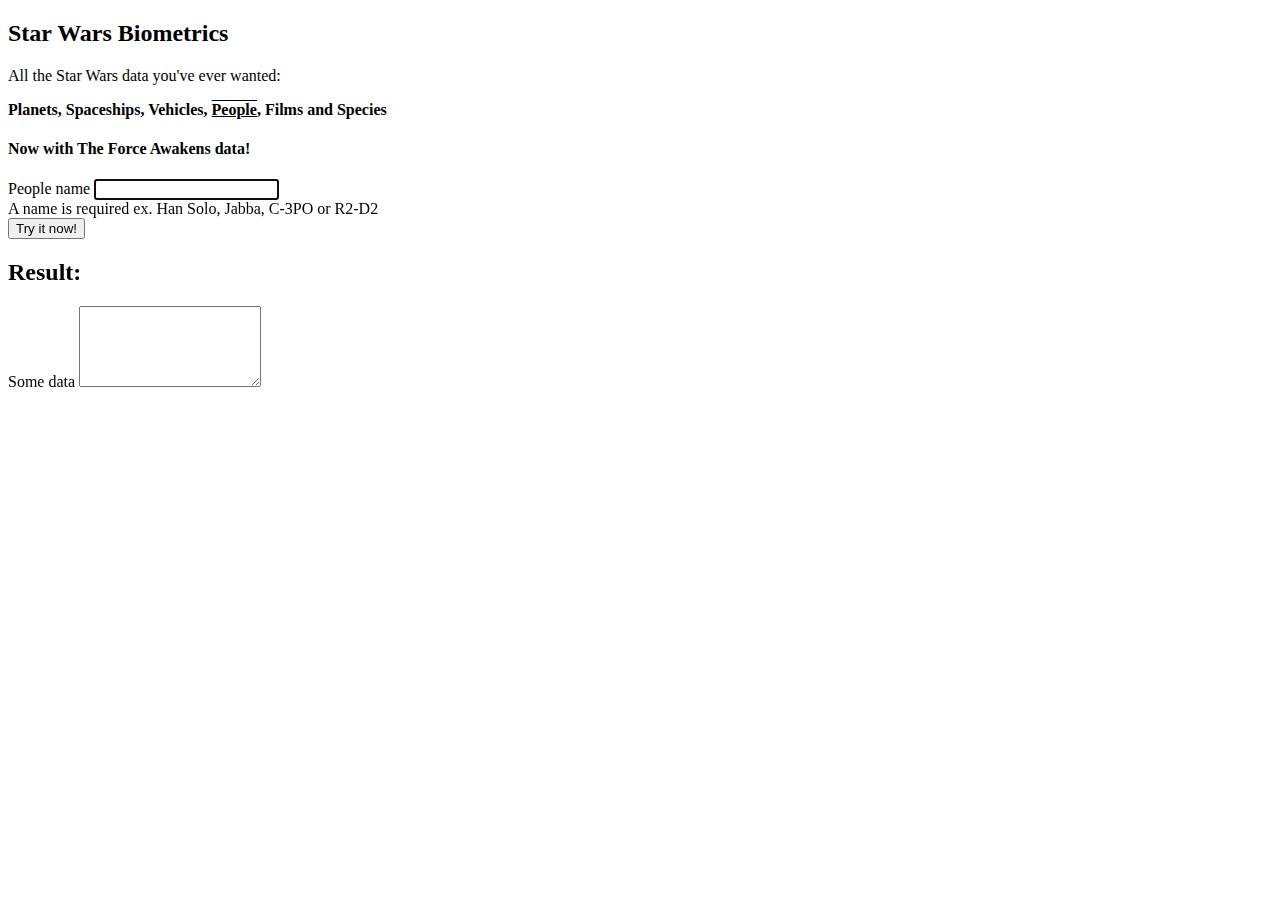
<file: index.html>
<!DOCTYPE html>
<html lang="en">

<head>
    <meta charset="UTF-8">
    <meta http-equiv="X-UA-Compatible" content="IE=edge">
    <meta name="viewport" content="width=device-width, initial-scale=1.0">
    <title>Star Wars Biometrics</title>
    <link href="https://cdn.jsdelivr.net/npm/bootstrap@5.0.2/dist/css/bootstrap.min.css" rel="stylesheet"
        integrity="sha384-EVSTQN3/azprG1Anm3QDgpJLIm9Nao0Yz1ztcQTwFspd3yD65VohhpuuCOmLASjC" crossorigin="anonymous">
    <link rel="stylesheet" href="css/custom.css">
</head>

<body>
    <noscript>You need to enable JavaScript to run this app.</noscript>

    
        
        <div class="container">
            <h2>Star Wars Biometrics</h2>
            <p>All the Star Wars data you've ever wanted:</p>
            <p>
                <b>Planets, Spaceships, Vehicles, <span>People</span>, Films and Species</b>
            </p>
            <h4>Now with The Force Awakens data!</h4>
            <div id="infoProgress"></div>
            <form id="frm1" class="needs-validation" novalidate>
                <div class="mb-3">
                    <div class="mb-3">
                        <label for="peopleName" class="form-label">People name</label>
                        <input type="text" class="form-control" id="peopleName" placeholder="" value="" required
                            autofocus>
                        <div class="invalid-feedback">
                            A name is required ex. Han Solo, Jabba, C-3PO or R2-D2
                        </div>
                        <button id="btn1" class="btn btn-outline-dark">Try it now!</button>
                    </div>
                    <h2>Result:</h2>
                    <div class="mb-3">
                        <label for="commentTextArea" class="form-label">Some data</label>
                        <textarea class="form-control" id="commentTextArea" rows="5"></textarea>
                    </div>
                </div>

            </form>
        </div>
  

    <script src="https://cdn.jsdelivr.net/npm/bootstrap@5.0.2/dist/js/bootstrap.bundle.min.js"
        integrity="sha384-MrcW6ZMFYlzcLA8Nl+NtUVF0sA7MsXsP1UyJoMp4YLEuNSfAP+JcXn/tWtIaxVXM"
        crossorigin="anonymous"></script>
    <script src="js/script.js"></script>
    <script src="js/form-validation.js"></script>
    
</body>

</html>
</file>
<file: css/custom.css>
span {text-decoration: underline overline #000000;}
</file>
